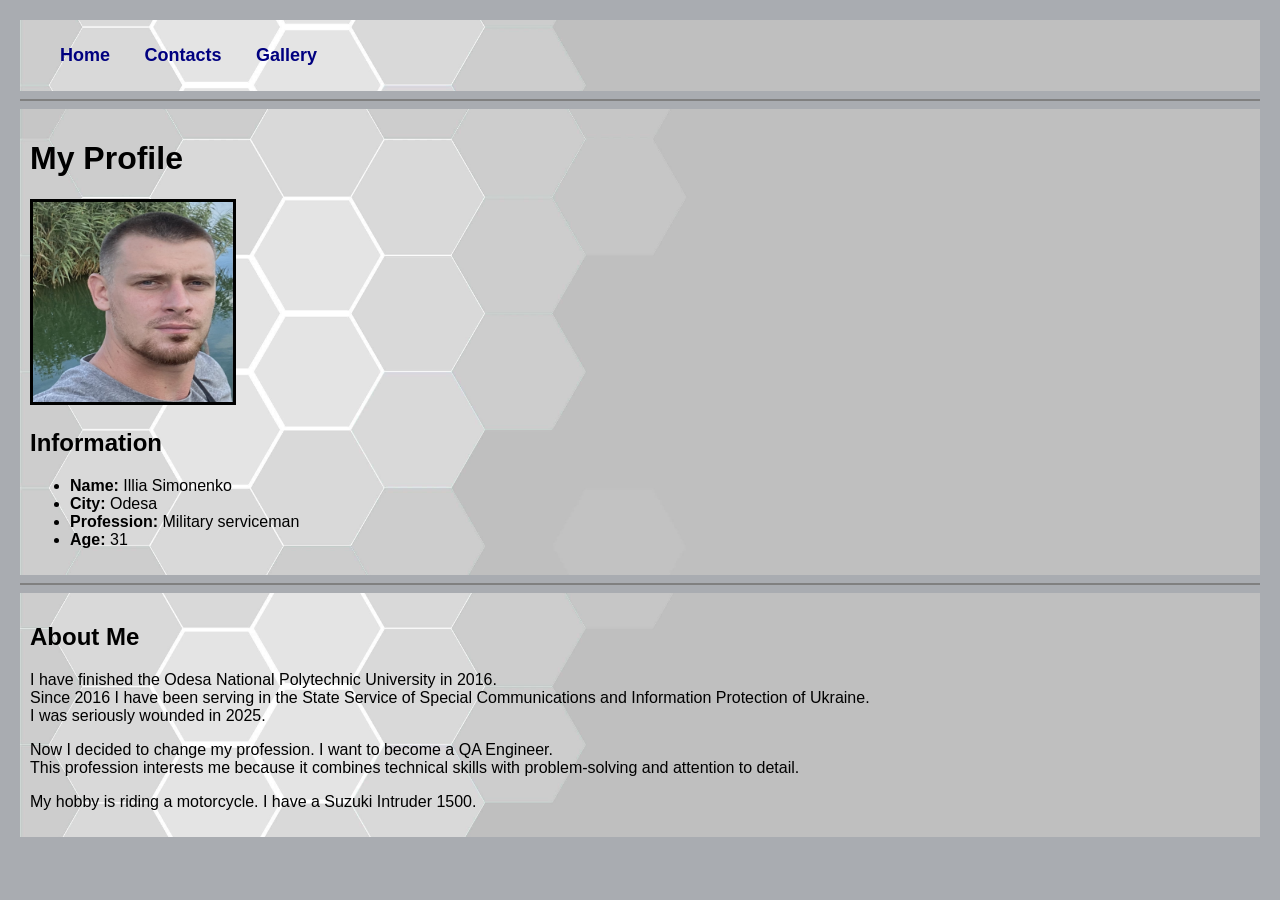
<file: My Project/index.html>
<!doctype html>
<html lang="en">
  <head>
    <meta charset="UTF-8" />
    <title>My Page</title>
    <link rel="stylesheet" href="style.css" />
  </head>

  <body>
    <div class="container">
      <nav class="menu">
        <a href="index.html">Home</a>
        <a href="pages/contact.html">Contacts</a>
        <a href="pages/gallery.html">Gallery</a>
      </nav>
    </div>

    <hr />

    <div class="profile">
      <h1 id="main-title">My Profile</h1>

      <img
        class="avatar"
        src="photo/me.png"
        alt="My photo"
        width="200"
        height="200"
      />

      <h2>Information</h2>
      <ul class="strong">
        <li><strong>Name:</strong> Illia Simonenko</li>
        <li><strong>City:</strong> Odesa</li>
        <li><strong>Profession:</strong> Military serviceman</li>
        <li><strong>Age:</strong> 31</li>
      </ul>
    </div>
    <hr />

    <div class="about">
      <h2>About Me</h2>

      <p>
        I have finished the Odesa National Polytechnic University in 2016.
        <br />
        Since 2016 I have been serving in the State Service of Special
        Communications and Information Protection of Ukraine.
        <br />
        I was seriously wounded in 2025.
      </p>

      <p>
        Now I decided to change my profession. I want to become a QA Engineer.
        <br />
        This profession interests me because it combines technical skills with
        problem-solving and attention to detail.
      </p>

      <p>My hobby is riding a motorcycle. I have a Suzuki Intruder 1500.</p>
    </div>
  </body>
</html>
</file>
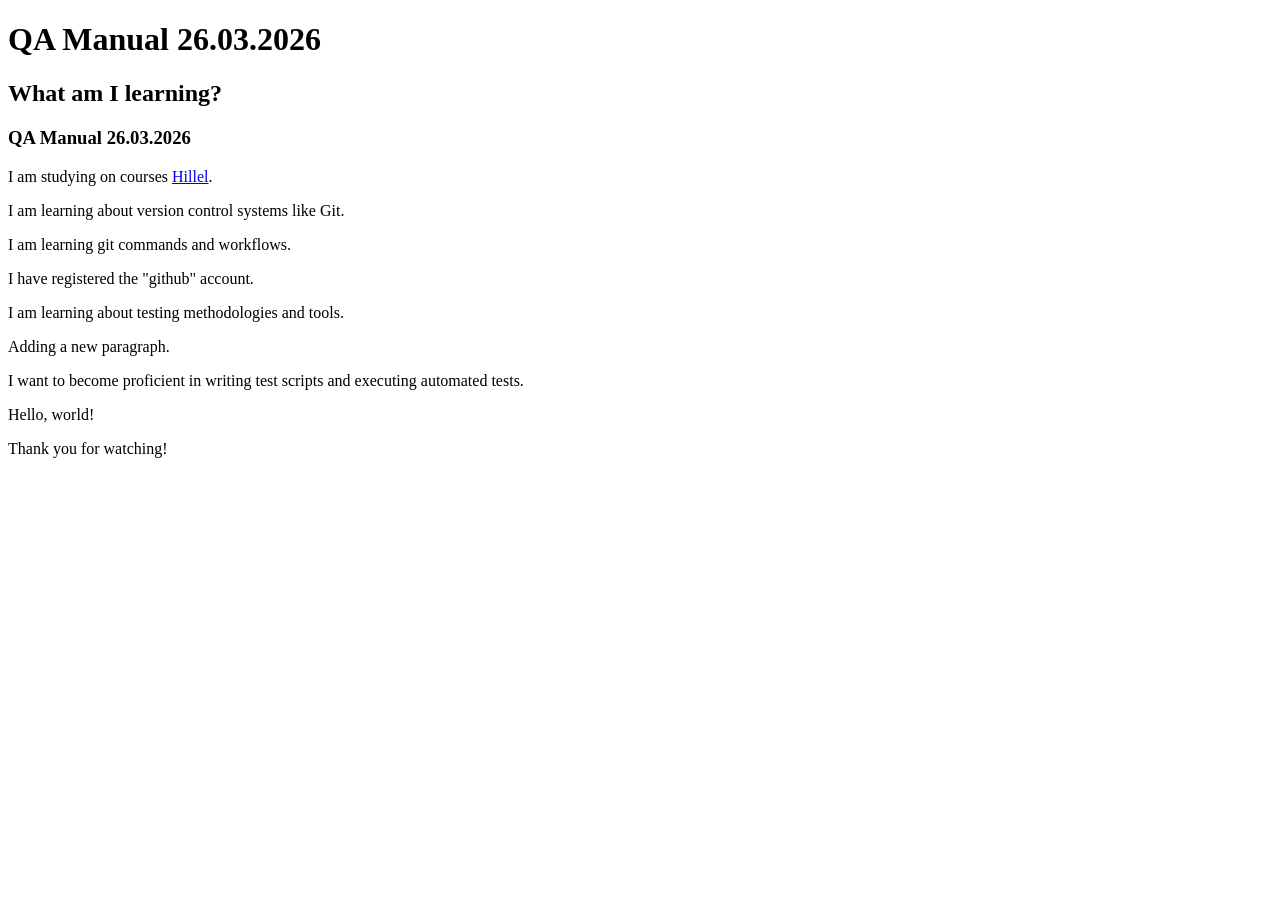
<file: QA Manual 26.03.2026.html>
<!doctype html>
<html lang="en">
  <head>
    <meta charset="UTF-8" />
    <meta name="viewport" content="width=device-width, initial-scale=1.0" />
    <title>QA manual 26.03.2026</title>
  </head>
  <body>
    <h1>QA Manual 26.03.2026</h1>
    <h2>What am I learning?</h2>
    <h3>QA Manual 26.03.2026</h3>

    <p>I am studying on courses <a href="https://ithillel.ua/">Hillel</a>.</p>

    <p>I am learning about version control systems like Git.</p>
    <p>I am learning git commands and workflows.</p>
    <p>I have registered the "github" account.</p>
    <p>I am learning about testing methodologies and tools.</p>
    <p>Adding a new paragraph.</p>
    <p>
      I want to become proficient in writing test scripts and executing
      automated tests.
    </p>
    <p>Hello, world!</p>
    <p>Thank you for watching!</p>
  </body>
</html>
</file>
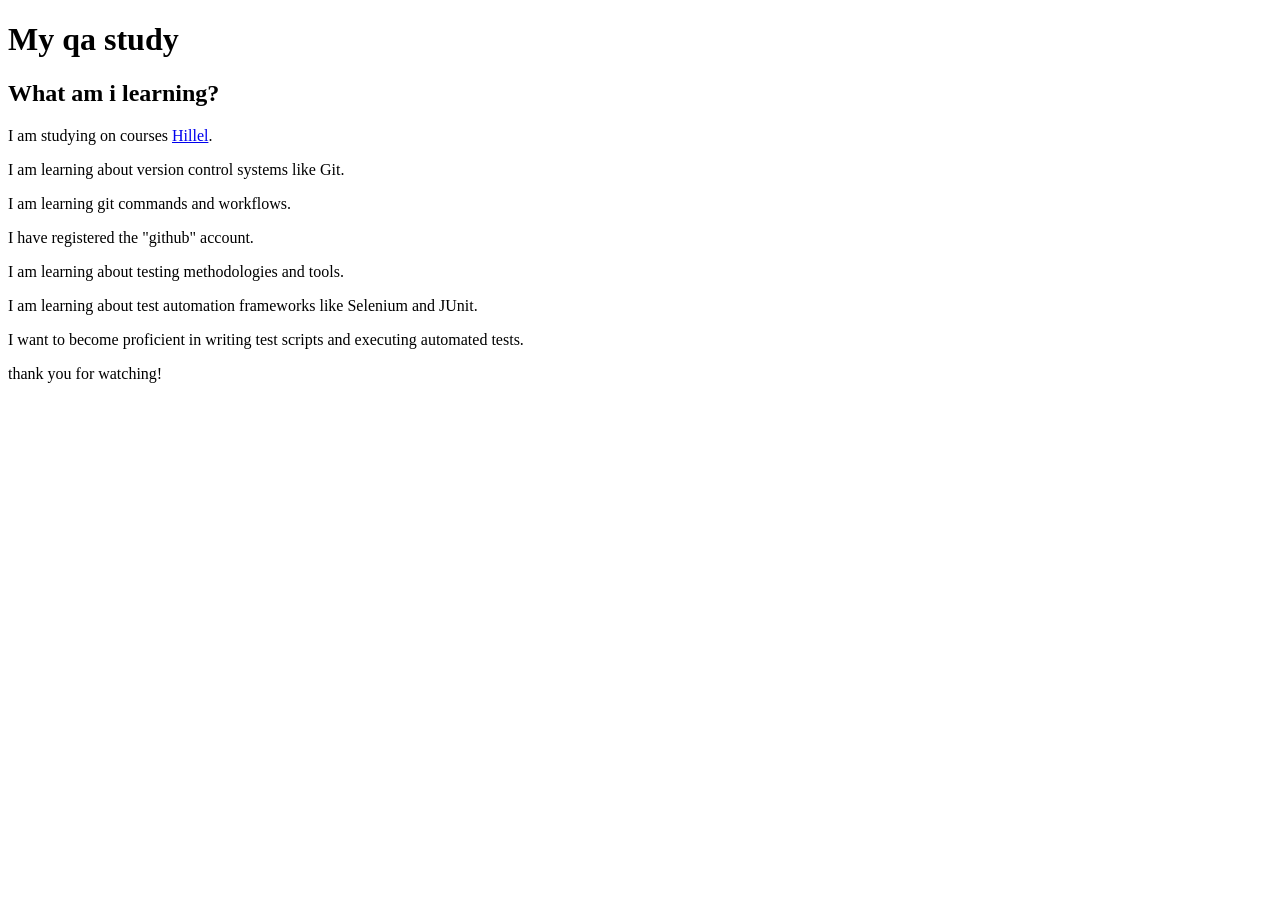
<file: qa.html>
<!DOCTYPE html>
<html lang="en">
<head>
    <meta charset="UTF-8">
    <meta name="viewport" content="width=device-width, initial-scale=1.0">
    <title>Document</title>
</head>
<body>
    <h1>My qa study</h1>
<h2>What am i learning?</h2>

<p>I am studying on courses <a href="https://ithillel.ua/">Hillel</a>.</p>

<p>I am learning about version control systems like Git.</p>
<p>I am learning git commands and workflows.</p>
<p>I have registered the "github" account.</p>
<p>I am learning about testing methodologies and tools.</p>
<p>I am learning about test automation frameworks like Selenium and JUnit.</p>
<p>I want to become proficient in writing test scripts and executing automated tests.</p>
<p>thank you for watching!</p>

</body>
</html>
</file>
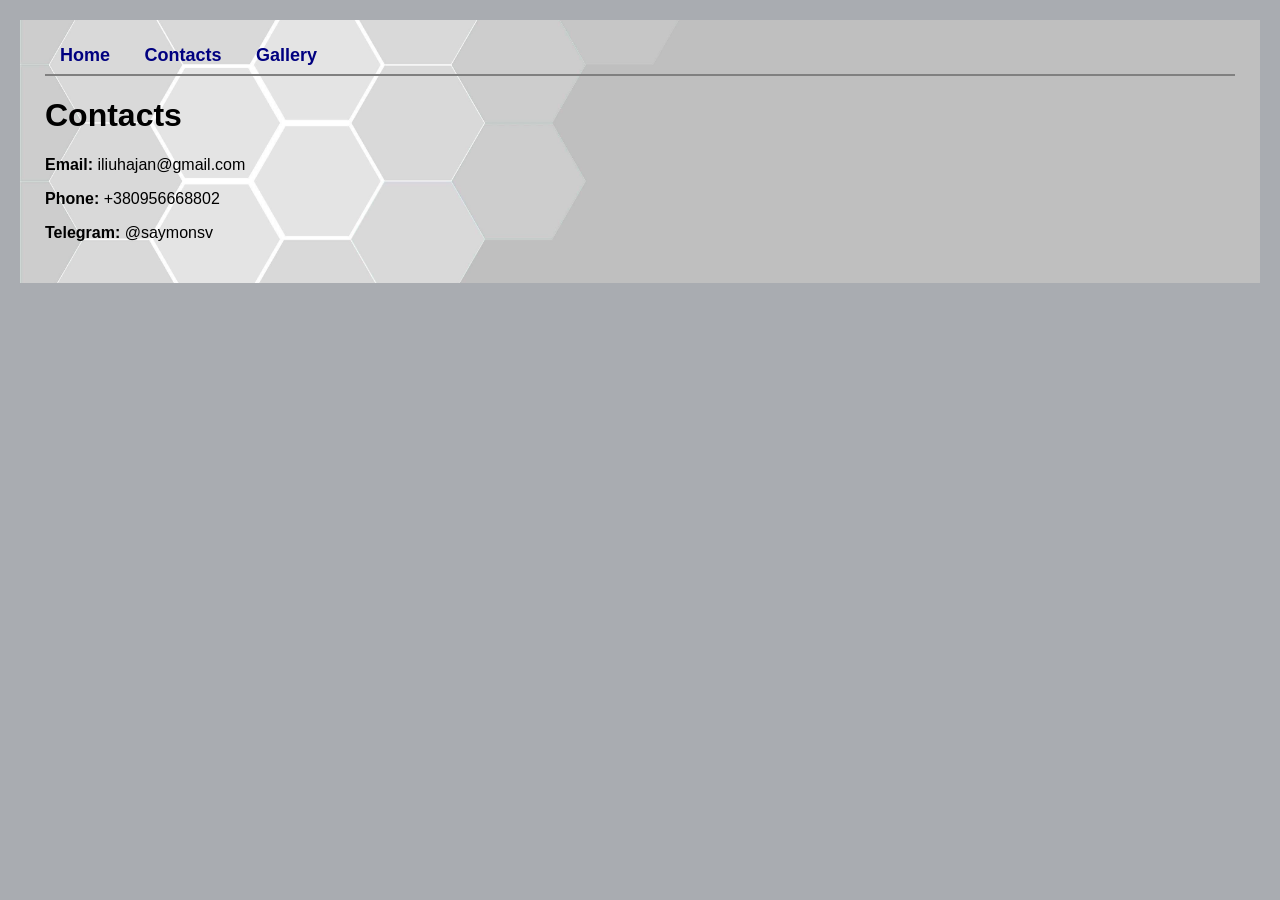
<file: My Project/pages/contact.html>
<!doctype html>
<html lang="en">
  <head>
    <meta charset="UTF-8" />
    <meta name="viewport" content="width=device-width, initial-scale=1.0" />
    <title>contact</title>
    <link rel="stylesheet" href="contactstyle.css" />
  </head>
  <body>
    <div class="container">
      <nav class="menu">
        <a href="../index.html">Home</a>
        <a href="contact.html">Contacts</a>
        <a href="gallery.html">Gallery</a>
      </nav>

      <hr />

      <h1>Contacts</h1>
      <p><strong>Email:</strong> iliuhajan@gmail.com</p>
      <p><strong>Phone:</strong> +380956668802</p>
      <p><strong>Telegram:</strong> @saymonsv</p>
    </div>
  </body>
</html>
</file>
<file: My Project/style.css>
body {
  font-family: Arial, sans-serif;
  background-color: #a9acb1;
  margin: 20px;
}
.container {
  background-image: url("photo/profile-background1.jpg");
  background-size: cover;
  background-position: center;
  padding: 25px;
  box-sizing: border-box;
}
.menu a {
  font-size: 18px;
  font-weight: bold;
  text-decoration: none;
  margin: 0 15px;
  color: navy;
}
.avatar {
  border: 3px solid black;
}
.profile {
  width: 100%;
  background-image: url("photo/profile-background1.jpg");
  background-size: cover;
  background-position: center;
  padding: 10px;
  box-sizing: border-box;
}
.about {
  background-image: url("photo/profile-background1.jpg");
  background-size: cover;
  background-position: center;
  padding: 10px;
  box-sizing: border-box;
}
hr {
  border: none;
  height: 2px;
  background-color: gray;
}
</file>
<file: My Project/pages/contactstyle.css>
body {
  font-family: Arial, sans-serif;
  background-color: #a9acb1;
  margin: 20px;
}
.container {
  background-image: url("../photo/profile-background1.jpg");
  background-size: cover;
  background-position: center;
  padding: 25px;
  box-sizing: border-box;
}
hr {
  border: none;
  height: 2px;
  background-color: gray;
}
.menu a {
  font-size: 18px;
  font-weight: bold;
  text-decoration: none;
  margin: 0 15px;
  color: navy;
}
</file>
